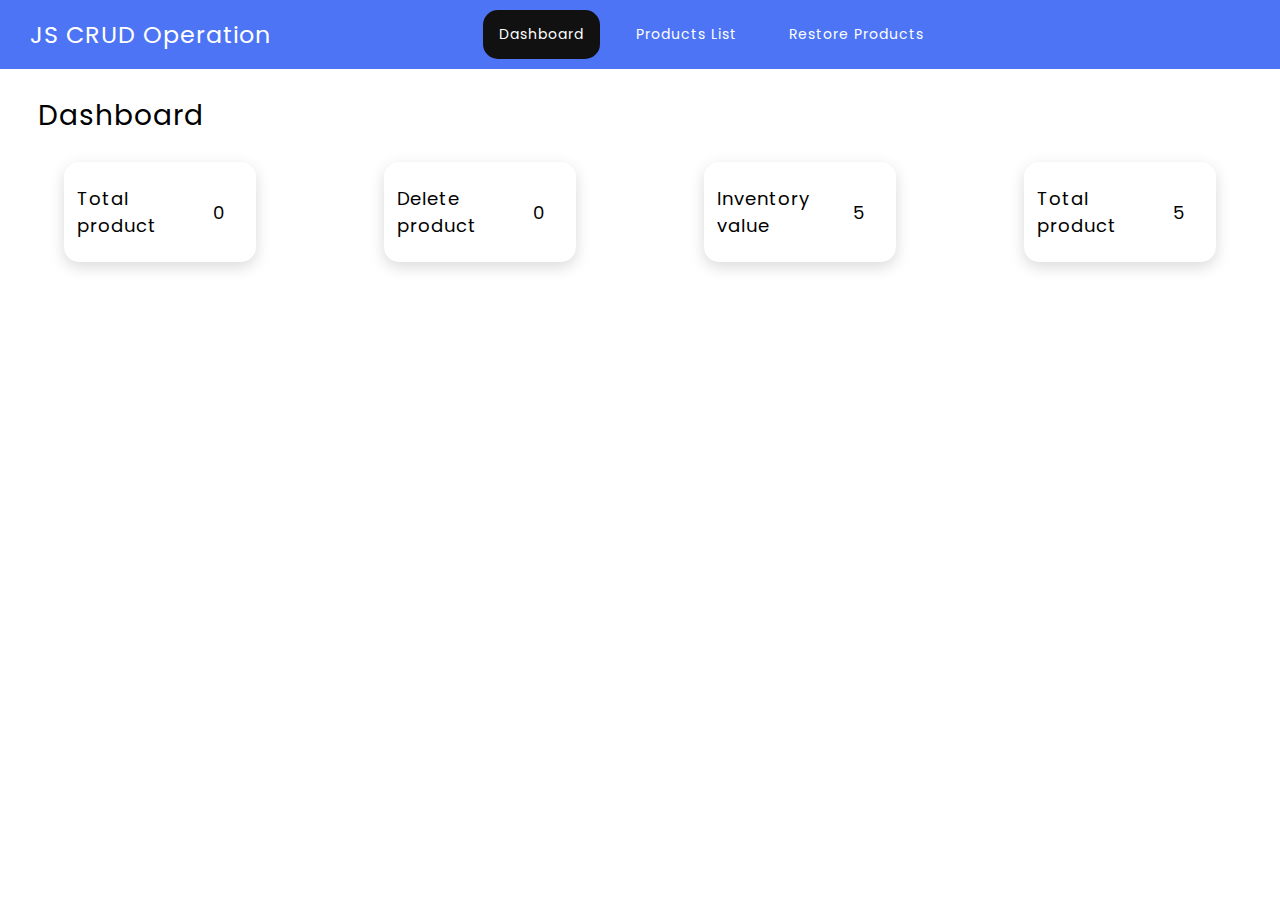
<file: dashboard/index.html>
<!DOCTYPE html>
<html lang="en">
  <head>
    <meta charset="UTF-8" />
    <meta name="viewport" content="width=device-width, initial-scale=1.0" />
    <title>Dashboard - JS CRUD Operation</title>

    <!-- font awsome cdn -->
    <link
      rel="stylesheet"
      href="https://cdnjs.cloudflare.com/ajax/libs/font-awesome/6.7.2/css/all.min.css"
      integrity="sha512-Evv84Mr4kqVGRNSgIGL/F/aIDqQb7xQ2vcrdIwxfjThSH8CSR7PBEakCr51Ck+w+/U6swU2Im1vVX0SVk9ABhg=="
      crossorigin="anonymous"
      referrerpolicy="no-referrer"
    />

    <!-- google fonts -->
    <link rel="preconnect" href="https://fonts.googleapis.com" />
    <link rel="preconnect" href="https://fonts.gstatic.com" crossorigin />
    <link
      href="https://fonts.googleapis.com/css2?family=Poppins:ital,wght@0,100;0,200;0,300;0,400;0,500;0,600;0,700;0,800;0,900;1,100;1,200;1,300;1,400;1,500;1,600;1,700;1,800;1,900&display=swap"
      rel="stylesheet"
    />

    <!-- Custom style -->
    <link rel="stylesheet" href="/assets/css/style.css" />

    <!-- Custom script -->
    <script src="/assets/js/script.js" type="module"></script>
  </head>

  <body>
    <!-- START: Toast container -->
    <div id="toast-container"></div>
    <!-- END: Toast container -->
    <!-- START: Header -->
    <header class="header">
      <nav class="navigation-container">
        <div class="title">
          <h3>JS CRUD Operation</h3>
        </div>
        <div class="center-menu">
          <ul>
            <li>
              <a class="active" href="../dashboard/index.html">Dashboard</a>
            </li>
            <li><a href="../product/index.html">Products List</a></li>
            <li><a href="../product/restore.html">Restore Products</a></li>
          </ul>
        </div>
        <div class="right-menu">
          <ul>
            <li><span class="icon-color"><i class="fa-solid fa-bars"></i></span></li>
          </ul>
        </div>
        <div class="responsive-nav">
          <span class="close-nav btn">X</span>
          <div class="center-menu">
            <ul>
              <li><a class="active" href="../dashboard/index.html">Dashboard</a></li>
              <li>
                <a href="../product/index.html">Products List</a>
              </li>
              <li>
                <a href="../product/restore.html">Restore Products</a>
              </li>
            </ul>
          </div>
        </div>
      </nav>
    </header>
    <!-- END: Header -->

    <!-- START: Title Container -->
    <div class="title-container">
      <p class="font-large">Dashboard</p>
    </div>
    <!-- END: Title Container -->

    <!-- START: Content -->
    <section class="container">
      <div class="card bg-primary">
        <div class="data-title">Total product</div>
        <div class="data-count total_product">5</div>
      </div>
      <div class="card bg-warning">
        <div class="data-title">Delete product</div>
        <div class="data-count deleted_product">5</div>
      </div>
      <div class="card bg-success">
        <div class="data-title">Inventory value</div>
        <div class="data-count inventory_value">5</div>
      </div>
      <div class="card bg-danger">
        <div class="data-title">Total product</div>
        <div class="data-count total_product">5</div>
      </div>
    </section>
    <!-- END: Content -->
  </body>
</html>
</file>
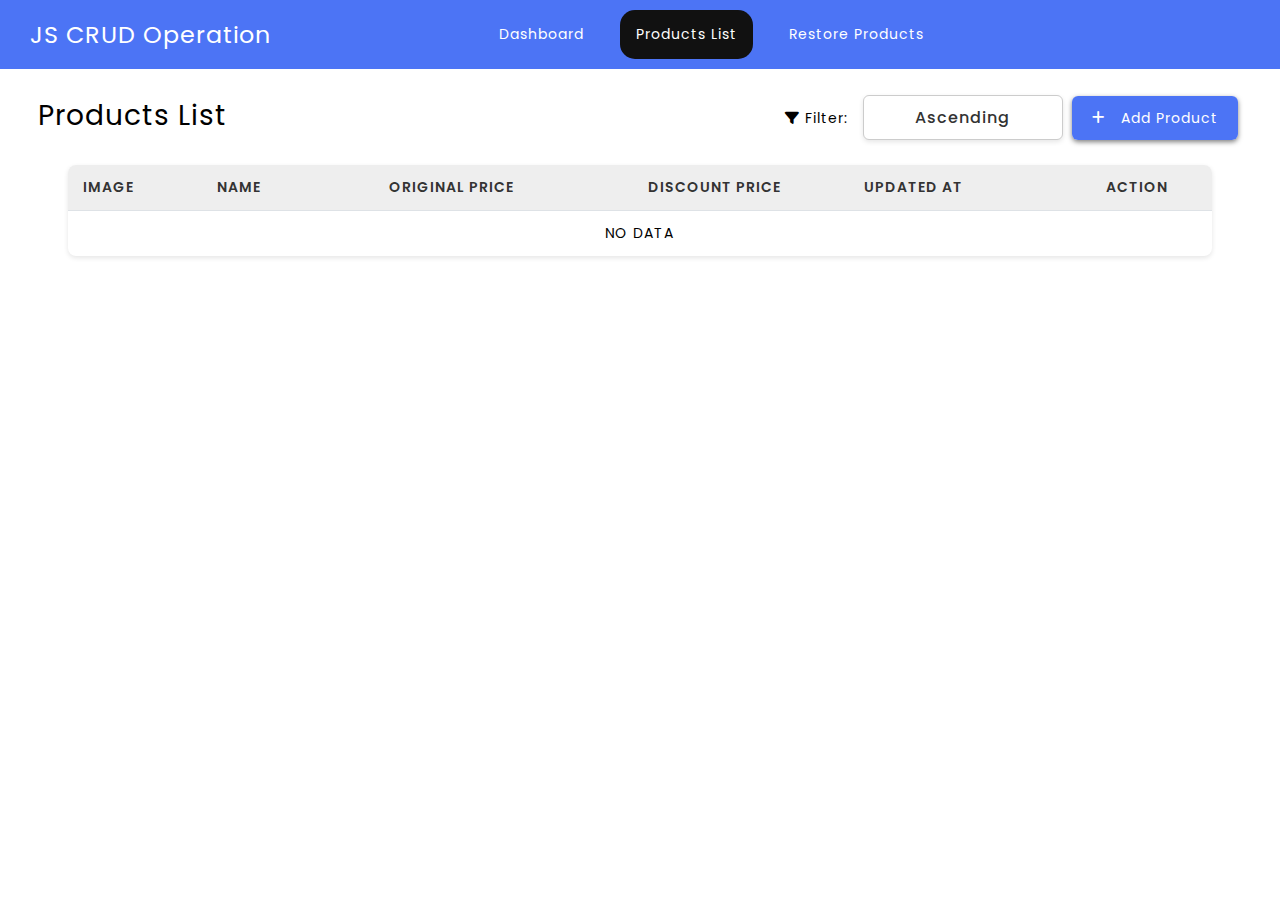
<file: product/index.html>
<!DOCTYPE html>
<html lang="en">
  <head>
    <meta charset="UTF-8" />
    <meta name="viewport" content="width=device-width, initial-scale=1.0" />
    <title>Product List - JS CRUD Operation</title>

    <!-- font awsome cdn -->
    <link
      rel="stylesheet"
      href="https://cdnjs.cloudflare.com/ajax/libs/font-awesome/6.7.2/css/all.min.css"
      integrity="sha512-Evv84Mr4kqVGRNSgIGL/F/aIDqQb7xQ2vcrdIwxfjThSH8CSR7PBEakCr51Ck+w+/U6swU2Im1vVX0SVk9ABhg=="
      crossorigin="anonymous"
      referrerpolicy="no-referrer"
    />

    <!-- google fonts -->
    <link rel="preconnect" href="https://fonts.googleapis.com" />
    <link rel="preconnect" href="https://fonts.gstatic.com" crossorigin />
    <link
      href="https://fonts.googleapis.com/css2?family=Poppins:ital,wght@0,100;0,200;0,300;0,400;0,500;0,600;0,700;0,800;0,900;1,100;1,200;1,300;1,400;1,500;1,600;1,700;1,800;1,900&display=swap"
      rel="stylesheet"
    />

    <!-- Custom style -->
    <link rel="stylesheet" href="/assets/css/style.css" />

    <!-- Custom script -->
    <script src="/assets/js/script.js" type="module"></script>
  </head>

  <body>
    <!-- START: Toast container -->
    <div id="toast-container"></div>
    <!-- END: Toast container -->
    <!-- START: Header -->
    <header class="header">
      <nav class="navigation-container">
        <div class="title">
          <h3>JS CRUD Operation</h3>
        </div>
        <div class="center-menu">
          <ul>
            <li><a href="../dashboard/index.html">Dashboard</a></li>
            <li>
              <a class="active" href="../product/index.html">Products List</a>
            </li>
            <li><a href="../product/restore.html">Restore Products</a></li>
          </ul>
        </div>
        <div class="right-menu">
          <ul>
            <li><span class="icon-color"><i class="fa-solid fa-bars"></i></span></li>
          </ul>
        </div>
        <div class="responsive-nav">
          <span class="close-nav btn">X</span>
          <div class="center-menu">
            <ul>
              <li><a href="../dashboard/index.html">Dashboard</a></li>
              <li>
                <a  class="active"  href="../product/index.html">Products List</a>
              </li>
              <li>
                <a href="../product/restore.html">Restore Products</a>
              </li>
            </ul>
          </div>
        </div>
      </nav>
    </header>
    <!-- END: Header -->

    <!-- START: Title Container -->
    <div class="title-container">
      <p class="font-large">Products List</p>
      <div>
        <span><i class="fa-solid fa-filter"></i> Filter: &nbsp;</span>
        <select class="btn-filter" id="sortFilter">
          <option value="ascending">Ascending</option>
          <option value="descending">Descending</option>
          <option value="highToLow">Price: High to Low</option>
          <option value="lowToHigh">Price: Low to High</option>
        </select>
        <a class="btn" href="/product/form.html">
          <i class="fa-solid fa-plus"></i> &nbsp; Add Product
        </a>
      </div>
    </div>
    <!-- END: Title Container -->

    <!-- START: Content -->
    <section class="table-container">
      <table>
        <thead>
          <tr>
            <th>Image</th>
            <th>Name</th>
            <th class="text-center">Original Price</th>
            <th class="text-center">Discount Price</th>
            <th>Updated At</th>
            <th class="actions">Action</th>
          </tr>
        </thead>
        <tbody class="all-product"></tbody>
      </table>
    </section>

    <!-- END: Content -->
  </body>
</html>
</file>
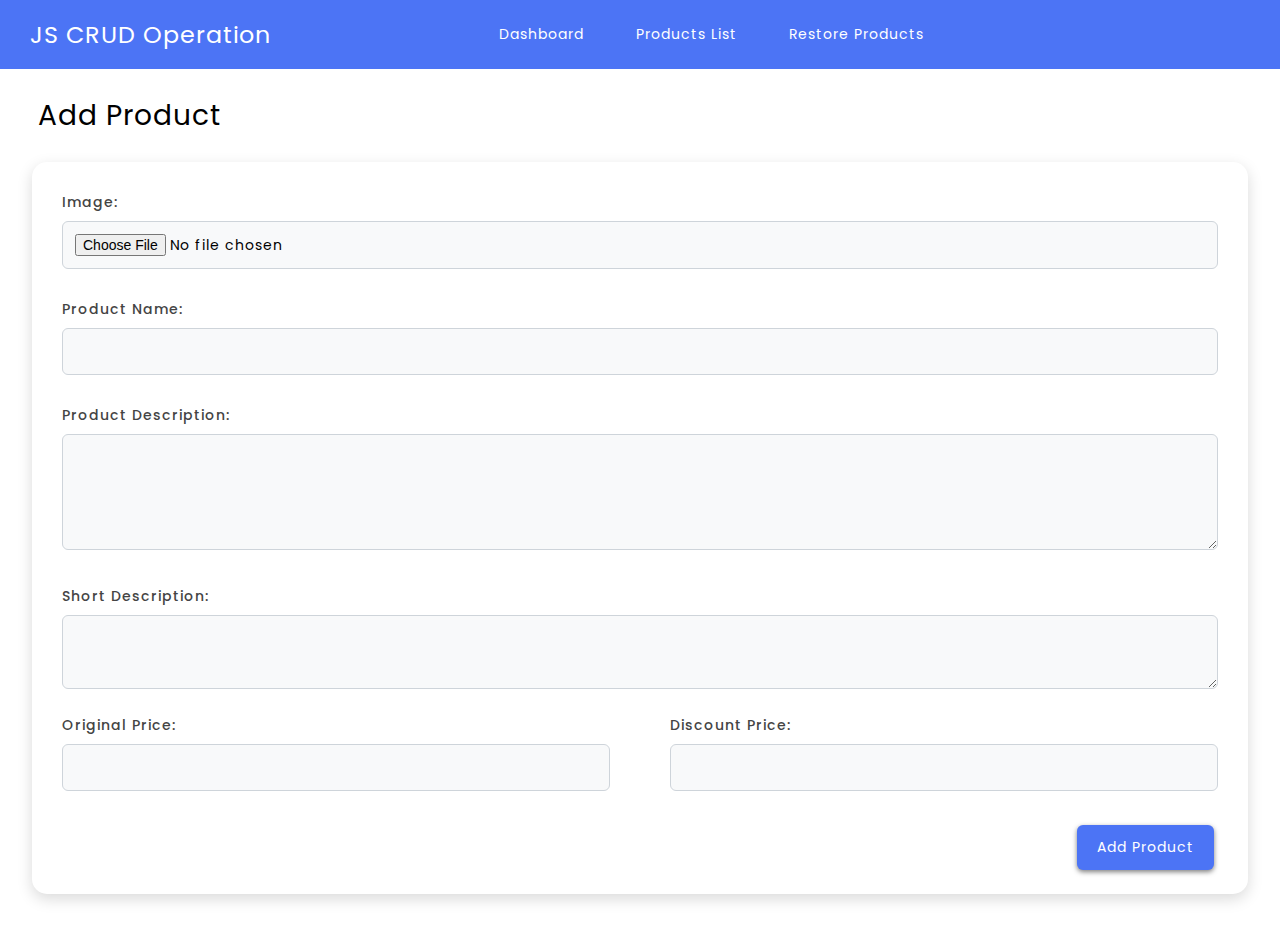
<file: product/add.html>
<!DOCTYPE html>
<html lang="en">
  <head>
    <meta charset="UTF-8" />
    <meta name="viewport" content="width=device-width, initial-scale=1.0" />
    <title>Product List - JS CRUD Operation</title>

    <!-- font awsome cdn -->
    <link
      rel="stylesheet"
      href="https://cdnjs.cloudflare.com/ajax/libs/font-awesome/6.7.2/css/all.min.css"
      integrity="sha512-Evv84Mr4kqVGRNSgIGL/F/aIDqQb7xQ2vcrdIwxfjThSH8CSR7PBEakCr51Ck+w+/U6swU2Im1vVX0SVk9ABhg=="
      crossorigin="anonymous"
      referrerpolicy="no-referrer"
    />

    <!-- google fonts -->
    <link rel="preconnect" href="https://fonts.googleapis.com" />
    <link rel="preconnect" href="https://fonts.gstatic.com" crossorigin />
    <link
      href="https://fonts.googleapis.com/css2?family=Poppins:ital,wght@0,100;0,200;0,300;0,400;0,500;0,600;0,700;0,800;0,900;1,100;1,200;1,300;1,400;1,500;1,600;1,700;1,800;1,900&display=swap"
      rel="stylesheet"
    />

    <!-- Custom style -->
    <link rel="stylesheet" href="/assets/css/style.css" />

    <!-- Custom script -->
    <script src="/assets/js/script.js" type="module" defer></script>
  </head>

  <body>
    <!-- START: Toast container -->
    <div id="toast-container"></div>
    <!-- END: Toast container -->
    <!-- START: Header -->
    <header class="header">
      <nav class="navigation-container">
        <div class="title">
          <h3>JS CRUD Operation</h3>
        </div>
        <div class="center-menu">
          <ul>
            <li><a href="../dashboard/index.html">Dashboard</a></li>
            <li>
              <a href="../product/index.html">Products List</a>
            </li>
            <li><a href="../product/restore.html">Restore Products</a></li>
          </ul>
        </div>
        <div class="right-menu">
          <ul>
            <li><a href="#about">ADMIN</a></li>
          </ul>
        </div>
        <div class="responsive-nav">
          <div class="center-menu">
            <ul>
              <li><a href="../dashboard/index.html">Dashboard</a></li>
              <li>
                <a href="../product/index.html">Products List</a>
              </li>
              <li>
                <a class="active" href="../product/restore.html"
                  >Restore Products</a
                >
              </li>
            </ul>
          </div>
        </div>
      </nav>
    </header>
    <!-- END: Header -->

    <!-- START: Title Container -->
    <div class="title-container">
      <p class="font-large">Add Product</p>
    </div>
    <!-- END: Title Container -->

    <!-- START: Content -->
    <section class="container">
      <div class="product-form">
        <form action="" id="add-product">
          <div class="form-group">
            <label for="image">Image:</label>
            <input
              type="file"
              id="image"
              name="image"
              accept="image/*"
              class="form-control"
            />
          </div>

          <div class="form-group">
            <label for="productName">Product Name:</label>
            <input
              type="text"
              id="productName"
              name="productName"
              class="form-control"
            />
          </div>

          <div class="form-group">
            <label for="productDescription">Product Description:</label>
            <textarea
              id="productDescription"
              name="productDescription"
              class="form-control"
              rows="4"
            ></textarea>
          </div>

          <div class="form-group">
            <label for="productShortDescription">Short Description:</label>
            <textarea
              id="productShortDescription"
              name="productShortDescription"
              class="form-control"
              rows="2"
            ></textarea>
          </div>
          <div class="row">
            <div class="form-group">
              <label for="originalPrice">Original Price:</label>
              <input
                type="number"
                id="originalPrice"
                name="originalPrice"
                class="form-control"
                min="0"
                step="0.01"
              />
            </div>

            <div class="form-group">
              <label for="discountPrice">Discount Price:</label>
              <input
                type="number"
                id="discountPrice"
                name="discountPrice"
                class="form-control"
                min="0"
                step="0.01"
              />
            </div>
          </div>

          <div class="form-group form-btn">
            <button type="submit" class="btn" id="addBtn">Add Product</button>
          </div>
        </form>
      </div>
    </section>
    <!-- END: Content -->
  </body>
</html>
</file>
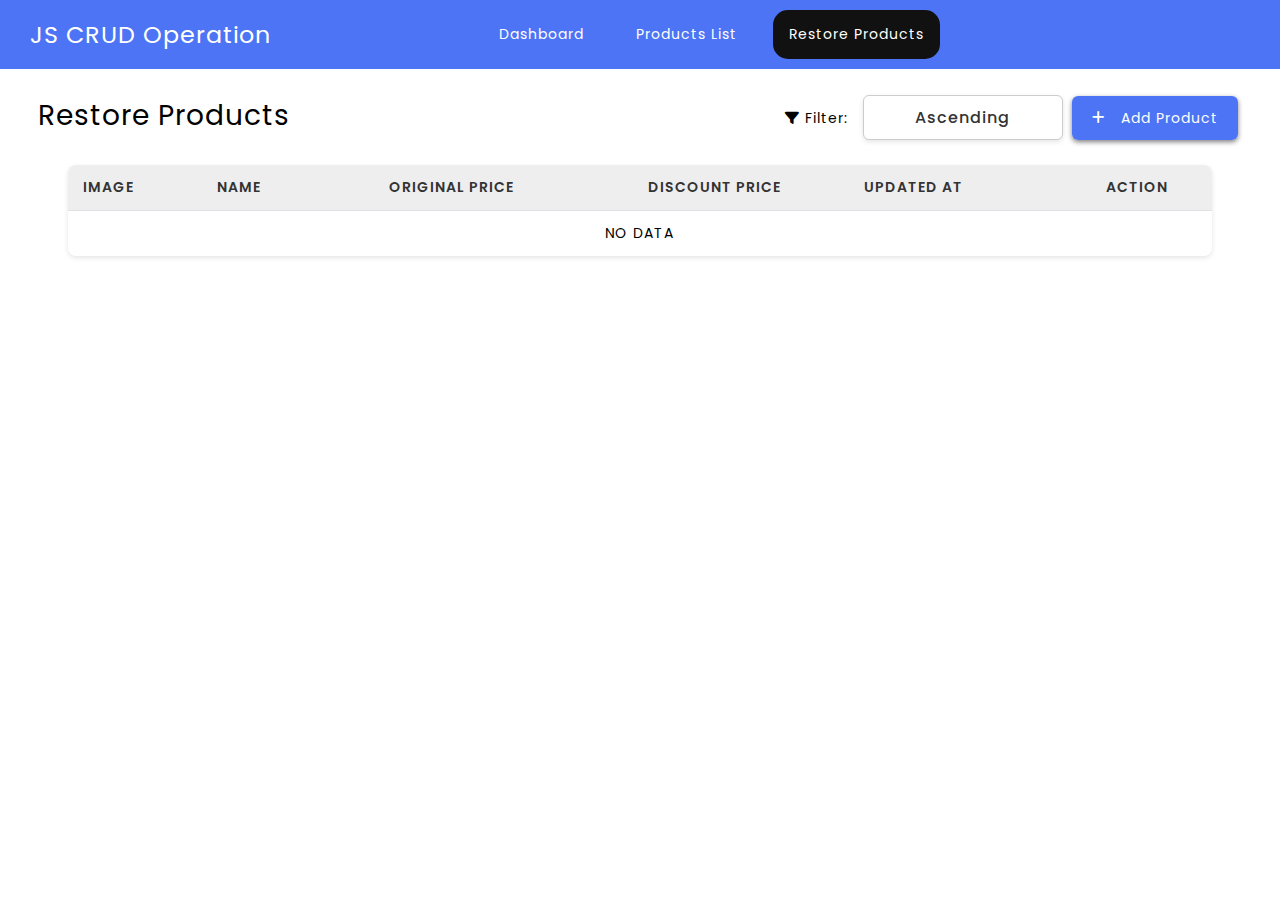
<file: product/restore.html>
<!DOCTYPE html>
<html lang="en">

<head>
  <meta charset="UTF-8" />
  <meta name="viewport" content="width=device-width, initial-scale=1.0" />
  <title>Product List - JS CRUD Operation</title>

  <!-- font awsome cdn -->
  <link rel="stylesheet" href="https://cdnjs.cloudflare.com/ajax/libs/font-awesome/6.7.2/css/all.min.css"
    integrity="sha512-Evv84Mr4kqVGRNSgIGL/F/aIDqQb7xQ2vcrdIwxfjThSH8CSR7PBEakCr51Ck+w+/U6swU2Im1vVX0SVk9ABhg=="
    crossorigin="anonymous" referrerpolicy="no-referrer" />

  <!-- google fonts -->
  <link rel="preconnect" href="https://fonts.googleapis.com" />
  <link rel="preconnect" href="https://fonts.gstatic.com" crossorigin />
  <link
    href="https://fonts.googleapis.com/css2?family=Poppins:ital,wght@0,100;0,200;0,300;0,400;0,500;0,600;0,700;0,800;0,900;1,100;1,200;1,300;1,400;1,500;1,600;1,700;1,800;1,900&display=swap"
    rel="stylesheet" />

  <!-- Custom style -->
  <link rel="stylesheet" href="/assets/css/style.css" />

  <!-- Custom script -->
  <script src="/assets/js/script.js" type="module"></script>
</head>

<body>
  <!-- START: Toast container -->
  <div id="toast-container"></div>
  <!-- END: Toast container -->
  <!-- START: Header -->
  <header class="header">
    <nav class="navigation-container">
      <div class="title">
        <h3>JS CRUD Operation</h3>
      </div>
      <div class="center-menu">
        <ul>
          <li><a href="../dashboard/index.html">Dashboard</a></li>
          <li>
            <a href="../product/index.html">Products List</a>
          </li>
          <li>
            <a class="active" href="../product/restore.html">Restore Products</a>
          </li>
        </ul>
      </div>
      <div class="right-menu">
        <ul>
          <li><span class="icon-color"><i class="fa-solid fa-bars"></i></span></li>
        </ul>
      </div>
      <div class="responsive-nav">
        <span class="close-nav btn">X</span>
        <div class="center-menu">
          <ul>
            <li><a href="../dashboard/index.html">Dashboard</a></li>
            <li>
              <a href="../product/index.html">Products List</a>
            </li>
            <li>
              <a class="active" href="../product/restore.html">Restore Products</a>
            </li>
          </ul>
        </div>
      </div>
    </nav>
  </header>
  <!-- END: Header -->

  <!-- START: Title Container -->
  <div class="title-container">
    <p class="font-large">Restore Products</p>
    <div>
      <span><i class="fa-solid fa-filter"></i> Filter: &nbsp;</span>
      <select class="btn-filter" id="sortRestoreFilter">
        <option value="ascending">Ascending</option>
        <option value="descending">Descending</option>
        <option value="highToLow">Price: High to Low</option>
        <option value="lowToHigh">Price: Low to High</option>
      </select>
      <a class="btn" href="/product/form.html">
        <i class="fa-solid fa-plus"></i> &nbsp; Add Product
      </a>
    </div>
  </div>
  <!-- END: Title Container -->

  <!-- START: Content -->
  <section class="table-container">
    <table>
      <thead>
        <tr>
          <th>Image</th>
          <th>Name</th>
          <th class="text-center">Original Price</th>
          <th class="text-center">Discount Price</th>
          <th>Updated At</th>
          <th class="actions">Action</th>
        </tr>
      </thead>
      <tbody class="deleted-product"></tbody>
    </table>
  </section>

  <!-- END: Content -->
</body>

</html>
</file>
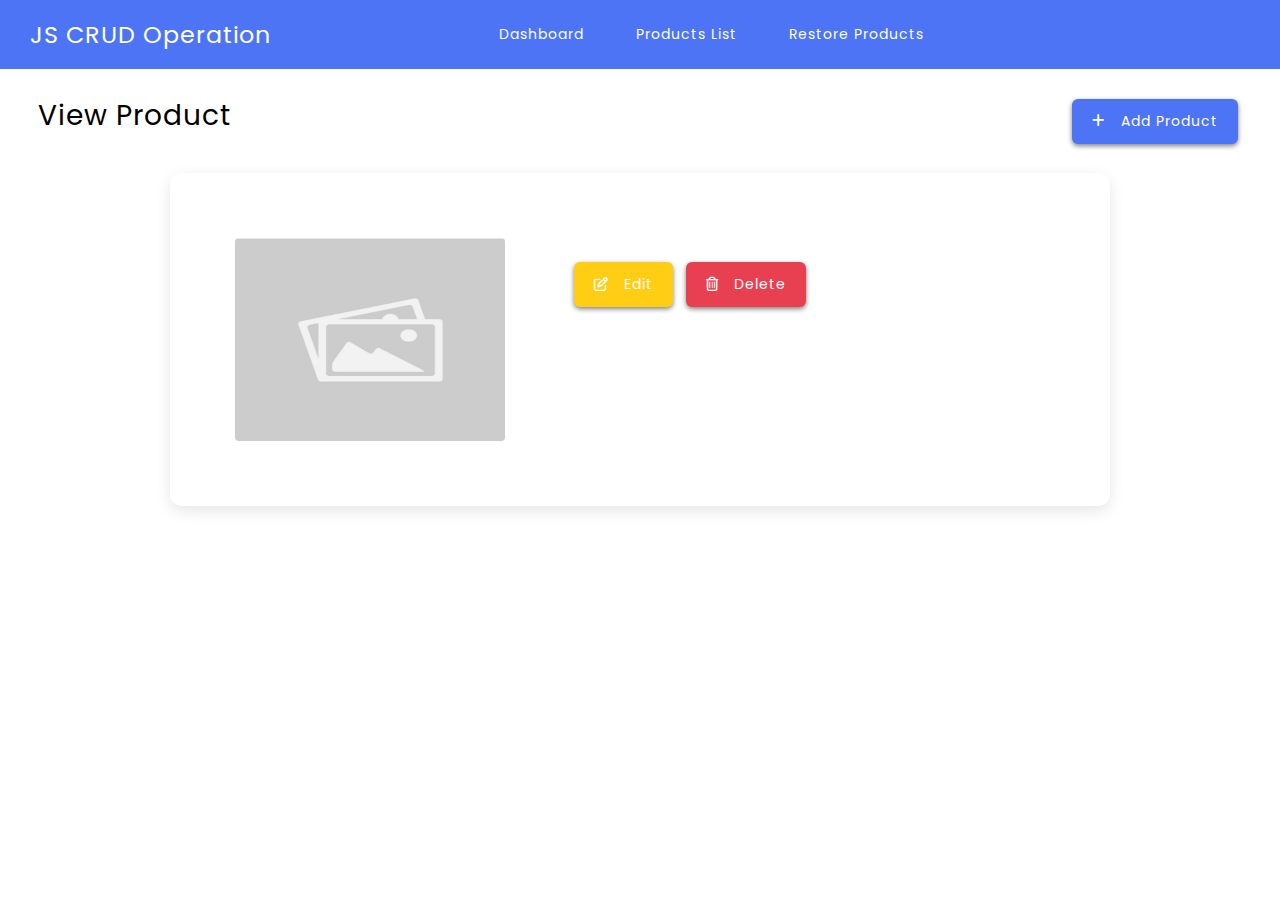
<file: product/view.html>
<!DOCTYPE html>
<html lang="en">
  <head>
    <meta charset="UTF-8" />
    <meta name="viewport" content="width=device-width, initial-scale=1.0" />
    <title>View Product - JS CRUD Operation</title>

    <!-- font awsome cdn -->
    <link
      rel="stylesheet"
      href="https://cdnjs.cloudflare.com/ajax/libs/font-awesome/6.7.2/css/all.min.css"
      integrity="sha512-Evv84Mr4kqVGRNSgIGL/F/aIDqQb7xQ2vcrdIwxfjThSH8CSR7PBEakCr51Ck+w+/U6swU2Im1vVX0SVk9ABhg=="
      crossorigin="anonymous"
      referrerpolicy="no-referrer"
    />

    <!-- google fonts -->
    <link rel="preconnect" href="https://fonts.googleapis.com" />
    <link rel="preconnect" href="https://fonts.gstatic.com" crossorigin />
    <link
      href="https://fonts.googleapis.com/css2?family=Poppins:ital,wght@0,100;0,200;0,300;0,400;0,500;0,600;0,700;0,800;0,900;1,100;1,200;1,300;1,400;1,500;1,600;1,700;1,800;1,900&display=swap"
      rel="stylesheet"
    />

    <!-- Custom style -->
    <link rel="stylesheet" href="/assets/css/style.css" />

    <!-- Custom script -->
    <script src="/assets/js/script.js" type="module"></script>
  </head>

  <body>
    <!-- START: Toast container -->
    <div id="toast-container"></div>
    <!-- END: Toast container -->
    <!-- START: Header -->
    <header class="header">
      <nav class="navigation-container">
        <div class="title">
          <h3>JS CRUD Operation</h3>
        </div>
        <div class="center-menu">
          <ul>
            <li><a href="../dashboard/index.html">Dashboard</a></li>
            <li>
              <a href="../product/index.html">Products List</a>
            </li>
            <li><a href="../product/restore.html">Restore Products</a></li>
          </ul>
        </div>
        <div class="right-menu">
          <ul>
            <li>
              <span class="icon-color"><i class="fa-solid fa-bars"></i></span>
            </li>
          </ul>
        </div>
        <div class="responsive-nav">
          <span class="close-nav btn">X</span>
          <div class="center-menu">
            <ul>
              <li><a href="../dashboard/index.html">Dashboard</a></li>
              <li>
                <a href="../product/index.html">Products List</a>
              </li>
              <li>
                <a href="../product/restore.html">Restore Products</a>
              </li>
            </ul>
          </div>
        </div>
      </nav>
    </header>
    <!-- END: Header -->

    <!-- START: Title Container -->
    <div class="title-container">
      <p class="font-large">View Product</p>
      <a class="btn" href="/product/form.html"
        ><i class="fa-solid fa-plus"></i> &nbsp; Add Product</a
      >
    </div>
    <!-- END: Title Container -->

    <!-- START: Content -->
    <section class="container">
      <div class="product-card">
        <div class="product-image">
          <img src="../assets/images/placeholder.jpg" alt="Product Image" />
        </div>
        <div class="product-details">
          <div class="product-name"></div>
          <div class="details-grid"></div>
          <div class="action-btn">
            <button class="btn btn-warning" id="editBtn">
              <i class="fa-regular fa-pen-to-square"></i> &nbsp; Edit
            </button>
            <button class="btn btn-danger" id="deleteBtn">
              <i class="fa-regular fa-trash-can"></i> &nbsp; Delete
            </button>
          </div>
        </div>
      </div>
    </section>

    <!-- END: Content -->
  </body>
</html>
</file>
<file: assets/css/style.css>
:root {
  --light-theme: #4c74f5;
  --dark-theme: #222;
  --body-color: rgb(243 243 243);
  --light-color: #ffffff;
  --dark-color: #0aa5ff;
  --boder-radius: 15px;
  --warning: rgb(255, 206, 20);
  --success: rgb(82, 201, 110);
  --danger: rgb(233, 64, 81);
}

* {
  font-size: 14px;
  margin: 0;
  padding: 0;
  font-family: "Poppins", serif;
  font-weight: 400;
  letter-spacing: 1px;
  font-style: normal;
}

body {
  box-sizing: border-box;
}

.bg-primary {
  background-color: var(--light-theme);
}

.bg-warning {
  background-color: var(--warning);
}

.bg-success {
  background-color: var(--success);
}

.bg-danger {
  background-color: var(--danger);
}

.btn-primary {
  background-color: var(--light-theme) !important;
}

.btn-warning {
  background-color: var(--warning) !important;
}

.btn-success {
  background-color: var(--success) !important;
}

.btn-danger {
  background-color: var(--danger) !important;
}

.active {
  background-color: #111;
  border-radius: var(--boder-radius);
}

.text-center {
  text-align: center;
}

.header {
  background-color: var(--light-theme);
  display: flex;
  justify-content: space-between;
  align-items: center;
  padding: 10px;
}

.navigation-container {
  display: flex;
  width: 100%;
  justify-content: space-between;
  align-items: center;
}

.center-menu,
.right-menu {
  display: flex;
  align-items: center;
  padding-right: 100px;
}
.responsive-nav > .center-menu,
.right-menu {
  padding-right: 0;
}

.center-menu ul,
.right-menu ul {
  list-style-type: none;
  display: flex;
  margin: 0;
}

.center-menu li,
.right-menu li {
  margin-right: 20px;
}

.center-menu li a,
.right-menu li a {
  display: block;
  color: white;
  text-align: center;
  padding: 14px 16px;
  text-decoration: none;
}

.center-menu li a:hover,
.right-menu li a:hover {
  background-color: #111;
  transform: scale(1.1);
  transition: ease-in-out 0.3s;
  border-radius: var(--boder-radius);
}
.right-menu > ul > li {
  display: none;
}
.title h3 {
  color: white;
  margin-left: 20px;
  font-size: 1.7rem;
}

.title-container {
  display: flex;
  justify-content: space-between;
  margin: 2% 3%;
  flex-wrap: wrap;
}

.font-large {
  font-size: 2rem;
}

.container {
  display: flex;
  justify-content: center;
  align-items: center;
}
.table-container {
  display: flex;
  flex-wrap: wrap;
  margin: 0% 3%;
  justify-content: space-evenly;
}

.card {
  display: flex;
  margin: 0% 5%;
  padding-left: 1%;
  width: 300px;
  position: relative;
  height: 100px;
  background-color: #fff;
  border-radius: var(--boder-radius);
  box-shadow: 0 5px 15px rgba(0, 0, 0, 0.15);
}

.data-title {
  display: flex;
  width: 100%;
  font-size: 1.3rem;
  align-items: center;
  justify-content: center;
}

.required {
  color: var(--danger);
}
.note {
  display: none;
}
.image-group {
  display: none;
}
.edit-image {
  max-width: 100%;
  left: 40%;
  position: relative;
}
.icon-color {
  color: #fff;
}
.data-count {
  display: flex;
  width: 70%;
  font-size: 1.3rem;
  align-items: center;
  justify-content: center;
}
.filter-container {
  margin: 25px 0;
}
.btn-filter {
  appearance: none;
  background-color: #fff;
  border: 1px solid #ccc;
  border-radius: 6px;
  color: #333;
  padding: 10px 5px;
  font-size: 16px;
  cursor: pointer;
  transition: all 0.3s ease-in-out;
  width: 200px;
  font-weight: 500;
  text-align: center;
  box-shadow: 0 2px 5px rgba(0, 0, 0, 0.1);
  position: relative;
}

.btn-filter::after {
  content: "▼";
  font-size: 14px;
  color: #666;
  position: absolute;
  right: 15px;
  pointer-events: none;
}

.btn-filter:hover {
  border-color: #007bff;
  box-shadow: 0 4px 10px rgba(0, 123, 255, 0.15);
}

.btn-filter:focus {
  outline: none;
  border-color: #0056b3;
  box-shadow: 0 0 8px rgba(0, 86, 179, 0.2);
}

table {
  width: 95%;
  border-collapse: collapse;
  margin: 0;
  box-shadow: 0 2px 5px rgba(0, 0, 0, 0.1);
  border-radius: 8px;
  overflow: hidden;
}

th,
td {
  border: none;
  padding: 12px 15px;
  text-align: left;
  white-space: nowrap;
  overflow: hidden;
  text-overflow: ellipsis;
}

th {
  background-color: #eeeeee;
  color: #333;
  font-weight: 600;
  text-transform: uppercase;
  border-bottom: 1px solid #dee2e6;
}

tr:nth-child(even) {
  background-color: #f0f0f0;
}

img {
  max-width: 100px;
  height: 100px;
  border-radius: 4px;
  vertical-align: middle;
  margin-right: 8px;
}

.actions {
  text-align: center;
  white-space: nowrap;
  width: 120px;
}

.btn {
  margin: 4px;
  padding: 12px 20px;
  border: none;
  border-radius: 6px;
  cursor: pointer;
  background-color: var(--light-theme);
  color: white;
  text-decoration: none;
  transition: 0.2s ease-in-out;
  box-shadow: 0 2px 5px rgba(0, 0, 0, 0.5);
}

.btn:hover {
  background-color: #3f5ec5;
  box-shadow: 0 3px 7px rgba(0, 0, 0, 0.15);
}

.btn:active {
  transition: 0.2s ease-in-out;
  transform: scale(0.8);
}

.row {
  display: flex;
  justify-content: space-evenly;
}

.row > .form-group {
  width: 100%;
  margin: 0px 30px;
}

.product-form {
  width: 95%;
  margin-bottom: 50px;
  flex-wrap: wrap;
  justify-content: space-around;
  background-color: #fff;
  border-radius: var(--boder-radius);
  box-shadow: 0 5px 15px rgba(0, 0, 0, 0.15);
}

.form-btn {
  justify-content: end;
  display: flex;
  align-items: end;
}

.form-group {
  margin: 30px;
  flex-grow: 4;
  margin-bottom: 20px;
}

label {
  display: block;
  margin-bottom: 8px;
  font-weight: 500;
  color: #444;
}

.form-control {
  width: 100%;
  padding: 12px;
  border: 1px solid #ced4da;
  border-radius: 6px;
  box-sizing: border-box;
  font-size: 1rem;
  transition: border-color 0.2s ease-in-out, box-shadow 0.2s ease-in-out;
  background-color: #f8f9fa;
}

.form-control:focus {
  border-color: #007bff;
  outline: 0;
  box-shadow: 0 0 0 0.2rem rgba(0, 123, 255, 0.1);
  background-color: #fff;
}

textarea.form-control {
  resize: vertical;
  padding: 15px;
}

.action-btn {
  margin-top: 10px;
}

.product-card {
  display: flex;
  width: 900px;
  padding: 20px;
  background-color: #fff;
  border-radius: 12px;
  box-shadow: 0 5px 15px rgba(0, 0, 0, 0.1);
  overflow: hidden;
}

.product-image {
  margin: 5%;
  width: 30%;
}

.product-image img {
  max-width: 100%;
  height: auto;
  aspect-ratio: 4/3;
}

.product-details {
  flex: 1;
  padding: 20px;
}

.product-name {
  font-size: 1.8rem;
  font-weight: 600;
  margin-bottom: 15px;
  color: #333;
}

.details-grid {
  display: grid;
  grid-template-columns: auto 1fr;
  gap: 10px;
  margin-bottom: 30px;
}

.detail-title {
  font-weight: 600;
  font-size: 1.1rem;
  color: #555;
}

.detail-value {
  color: #333;
}

.card:hover {
  transform: translateY(-5px);
  box-shadow: 0 8px 20px rgba(0, 0, 0, 0.15);
  transition: transform 0.2s ease-in-out, box-shadow 0.2s ease-in-out;
}

#toast-container {
  position: absolute;
  top: 3%;
  left: 50%;
  transform: translateX(-50%);
  z-index: 9999;
}

.toast {
  color: white;
  border-radius: 5px;
  padding: 10px 20px;
  margin: 10px 0;
  opacity: 0;
  transform: translateY(-20px);
  transition: opacity 0.3s ease, transform 0.3s ease;
  display: flex;
  justify-content: space-between;
  align-items: center;
}

.toast.show {
  opacity: 1;
  transform: translateY(0);
}

.toast button {
  background: none;
  color: white;
  border: none;
  font-size: 16px;
  cursor: pointer;
}

.toast button:hover {
  color: red;
}
.responsive-nav {
  display: none;
}

@media only screen and (max-width: 1024px) {
  img {
    max-width: 70px;
  }
  .product-form {
    width: 100%;
  }
  .font-large {
    font-size: 1.7rem;
  }
  .title h3 {
    font-size: 1.5rem;
  }
  .container {
    display: flex;
    flex-wrap: wrap;
    margin: 0% 3%;
    justify-content: space-evenly;
  }
  .card {
    margin: 2% 3%;
    width: 43%;
  }
}

@media only screen and (max-width: 768px) {
  img {
    max-width: 60px;
  }
  .right-menu > ul > li {
    display: block;
  }
  .right-menu {
    display: flex;
    align-items: center;
    padding-right: 0;
  }
  .close-nav {
    display: flex;
    background-color: #333;
    justify-content: end;
    position: absolute;
    top: 2%;
    right: 4%;
  }
  .table-container {
    overflow: scroll;
  }
  .responsive-nav {
    display: flex;
    display: none;
    background-color: var(--light-theme);
    z-index: 999;
    position: absolute;
    flex-wrap: wrap;
    top: 0%;
    margin-left: -10px;
    flex-direction: column;
    width: 100%;
    height: 100%;
    justify-content: center;
    align-content: center;
  }

  .center-menu ul {
    display: flex;
    flex-direction: column;
  }
  .product-card {
    box-shadow: 0 5px 15px rgba(0, 0, 0, 0.1);
  }
  .navigation-container > .center-menu,
  .right-menu .navigation-container:not(responsive-nav) {
    display: none;
  }
  .title h3 {
    font-size: 1.2rem;
  }
  .btn {
    margin: 2px;
    padding: 8px 15px;
    border: none;
  }
  .font-large {
    font-size: 1.5rem;
  }
  .title h3 {
    font-size: 1.3rem;
  }

  .container {
    display: flex;
    flex-wrap: wrap;
    margin: 3%;
    justify-content: space-evenly;
  }
  .product-listing {
    overflow: scroll;
  }
  .card {
    margin: 2% 3%;
    width: 43%;
  }
}

@media only screen and (max-width: 425px) {
  img {
    display: flex;
    max-width: 60px;
  }

  .close-nav {
    display: flex;
    background-color: #333;
    justify-content: end;
    position: absolute;
    top: 2%;
    right: 4%;
  }
  .responsive-nav {
    display: flex;
    display: none;
    background-color: var(--light-theme);
    z-index: 999;
    position: absolute;
    flex-wrap: wrap;
    top: 0%;
    margin-left: -10px;
    flex-direction: column;
    width: 100%;
    height: 100%;
    justify-content: center;
    align-content: center;
  }
  .table-container {
    display: flex;
    flex-direction: column;
    margin: 3%;
    justify-content: space-evenly;
    overflow: scroll;
  }
  .card {
    margin: 3% 2%;
    width: 95%;
  }
  .product-card {
    margin: 3% 0%;
    flex-direction: column;
    box-shadow: 0 5px 15px rgba(0, 0, 0, 0.1);
  }
  .product-image {
    width: 90%;
  }
  .product-listing {
    overflow: scroll;
  }
  .data-count {
    margin-left: 100px;
  }
  .details-grid {
    display: unset;
  }
  .details-grid > .detail-value {
    margin-bottom: 5%;
    font-size: 1rem;
  }
  .action-btn {
    margin-top: 10%;
    display: flex;
    justify-content: space-between;
  }
}
@media only screen and (max-width: 375px) {
  .data-count {
    margin-left: unset;
  }
  .row > .form-group {
    margin: 0px 25px;
  }
}
@media only screen and (max-width: 320px) {
  .row > .form-group {
    margin: 0px 25px;
  }
  .title h3 {
    font-size: 1rem;
  }
  .font-large {
    font-size: 1.23;
  }
}
</file>
